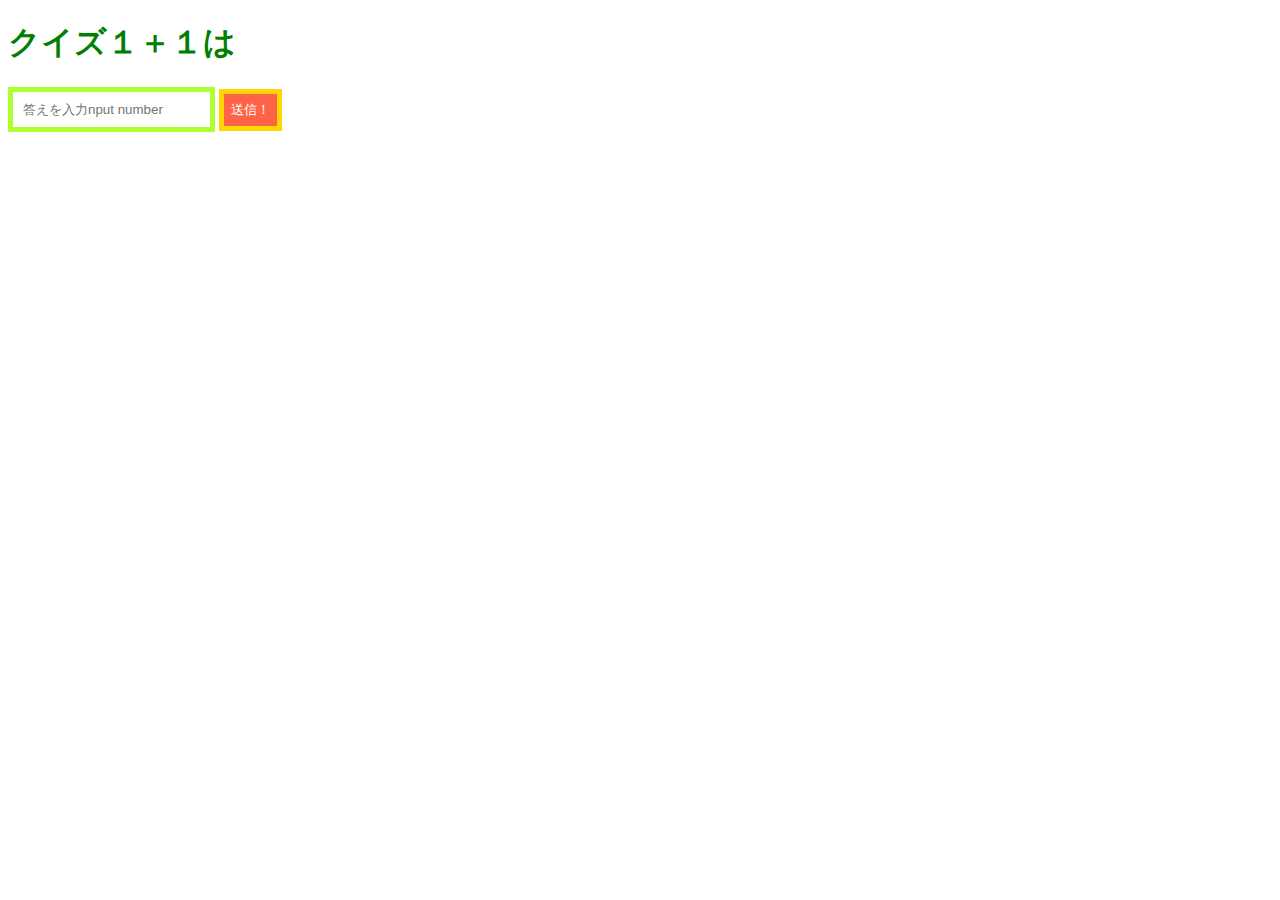
<file: public/index.html>
<!DOCTYPE html>
<html>
<head>
    <link rel="stylesheet" href="css/styles.css"/>
    <script src="js/app.js"></script>
</head>
<body>
    <h1>クイズ１＋１は</h1>
    <form action="/api/v1/quiz" method="POST">
        <input type="text" name="answer" placeholder="答えを入力nput number"/>
        <button type="submit">送信！</button>
    </form>
</body>
</html>
</file>
<file: public/css/styles.css>
h1{
    color:green;

}

img{
    width:500px;
}

input{
    padding:10px;
    border:5px solid greenyellow;
}

button{
    padding:7px;
    border:5px solid gold;
    color:white;
    background: tomato ;

}
</file>
